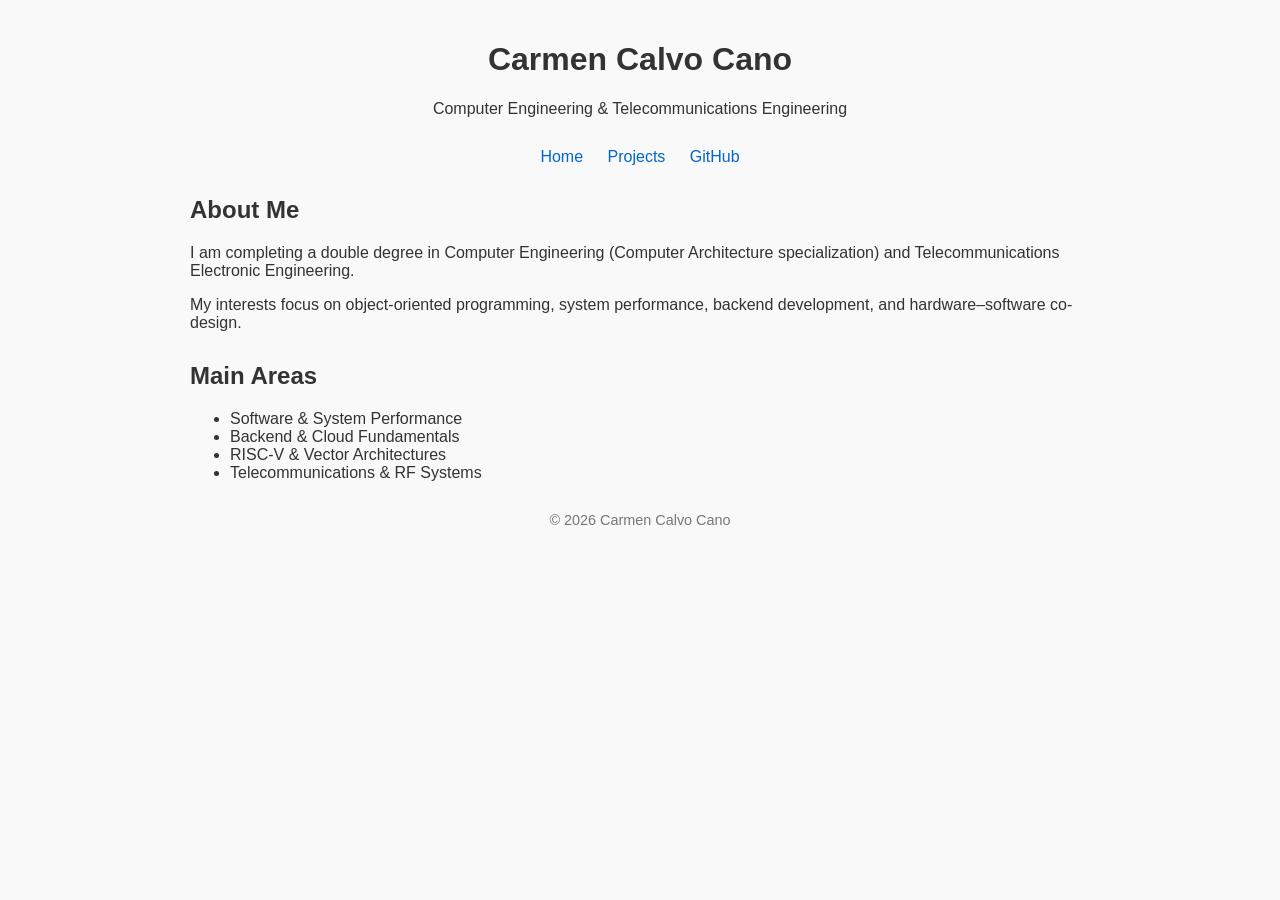
<file: index.html>
<!DOCTYPE html>
<html lang="en">
<head>
  <meta charset="UTF-8">
  <title>Carmen Calvo Cano | Engineering Portfolio</title>
  <link rel="stylesheet" href="style.css">
</head>
<body>

<header>
  <h1>Carmen Calvo Cano</h1>
  <p>Computer Engineering & Telecommunications Engineering</p>
</header>

<nav>
  <a href="index.html">Home</a>
  <a href="projects.html">Projects</a>
  <a href="https://github.com/Carmencalvocano" target="_blank">GitHub</a>
</nav>

<section>
  <h2>About Me</h2>
  <p>
    I am completing a double degree in Computer Engineering
    (Computer Architecture specialization) and Telecommunications
    Electronic Engineering.
  </p>
  <p>
    My interests focus on object-oriented programming, system performance,
    backend development, and hardware–software co-design.
  </p>
</section>

<section>
  <h2>Main Areas</h2>
  <ul>
    <li>Software & System Performance</li>
    <li>Backend & Cloud Fundamentals</li>
    <li>RISC-V & Vector Architectures</li>
    <li>Telecommunications & RF Systems</li>
  </ul>
</section>

<footer>
  <p>© 2026 Carmen Calvo Cano</p>
</footer>

</body>
</html>
</file>
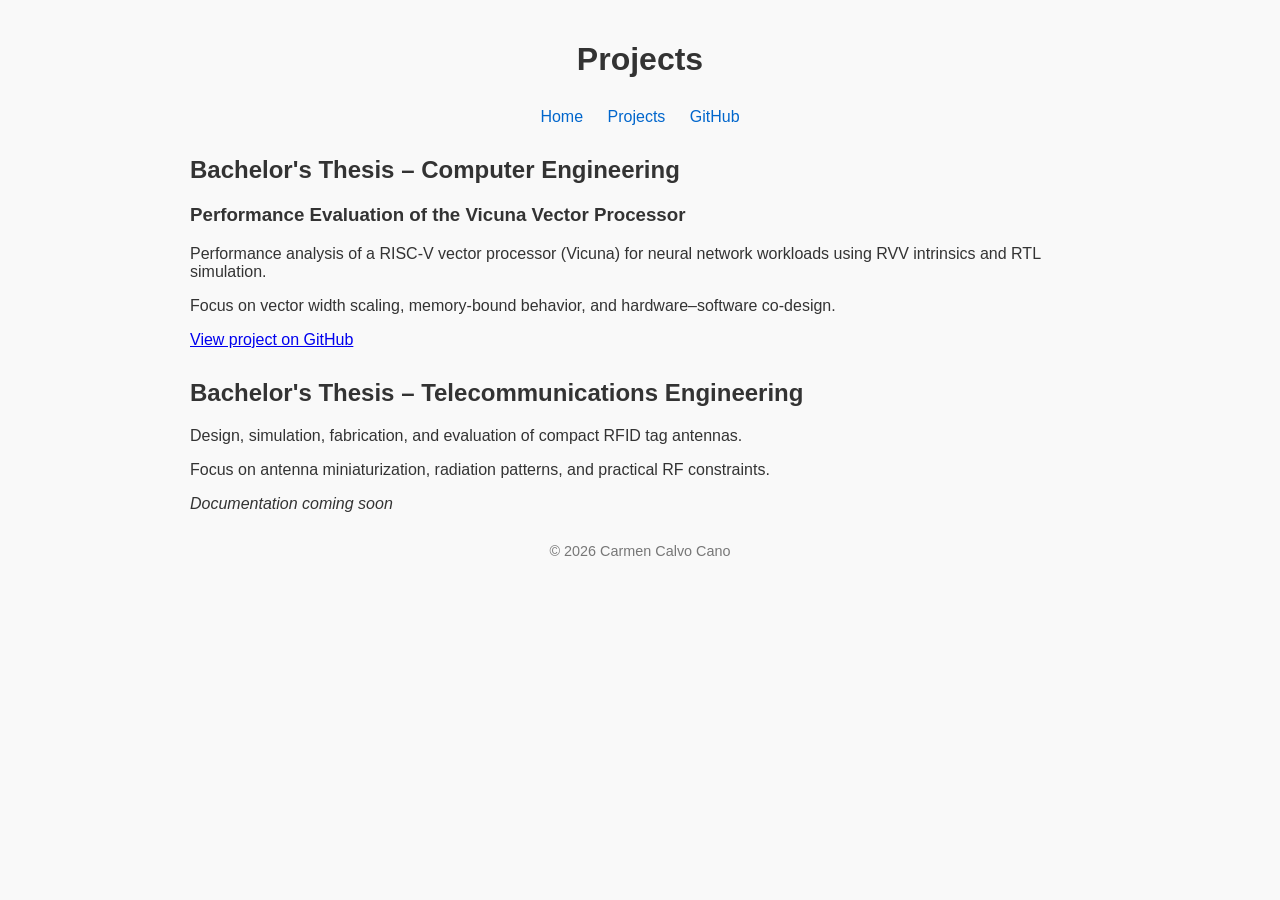
<file: projects.html>
<!DOCTYPE html>
<html lang="en">
<head>
  <meta charset="UTF-8">
  <title>Projects | Carmen Calvo Cano</title>
  <link rel="stylesheet" href="style.css">
</head>
<body>

<header>
  <h1>Projects</h1>
</header>

<nav>
  <a href="index.html">Home</a>
  <a href="projects.html">Projects</a>
  <a href="https://github.com/Carmencalvocano" target="_blank">GitHub</a>
</nav>

<section>
  <h2>Bachelor's Thesis – Computer Engineering</h2>
  <h3>Performance Evaluation of the Vicuna Vector Processor</h3>
  <p>
    Performance analysis of a RISC-V vector processor (Vicuna) for neural
    network workloads using RVV intrinsics and RTL simulation.
  </p>
  <p>
    Focus on vector width scaling, memory-bound behavior, and
    hardware–software co-design.
  </p>
  <a href="../software/tfg-neural-processor" target="_blank">
    View project on GitHub
  </a>
</section>

<section>
  <h2>Bachelor's Thesis – Telecommunications Engineering</h2>
  <p>
    Design, simulation, fabrication, and evaluation of compact RFID tag antennas.
  </p>
  <p>
    Focus on antenna miniaturization, radiation patterns, and practical RF constraints.
  </p>
  <em>Documentation coming soon</em>
</section>

<footer>
  <p>© 2026 Carmen Calvo Cano</p>
</footer>

</body>
</html>
</file>
<file: style.css>
body {
  font-family: Arial, sans-serif;
  max-width: 900px;
  margin: auto;
  padding: 20px;
  background-color: #f9f9f9;
  color: #333;
}

header {
  text-align: center;
  margin-bottom: 30px;
}

nav {
  text-align: center;
  margin-bottom: 30px;
}

nav a {
  margin: 0 10px;
  text-decoration: none;
  color: #0066cc;
}

nav a:hover {
  text-decoration: underline;
}

section {
  margin-bottom: 30px;
}

footer {
  text-align: center;
  font-size: 0.9em;
  color: #777;
}
</file>
